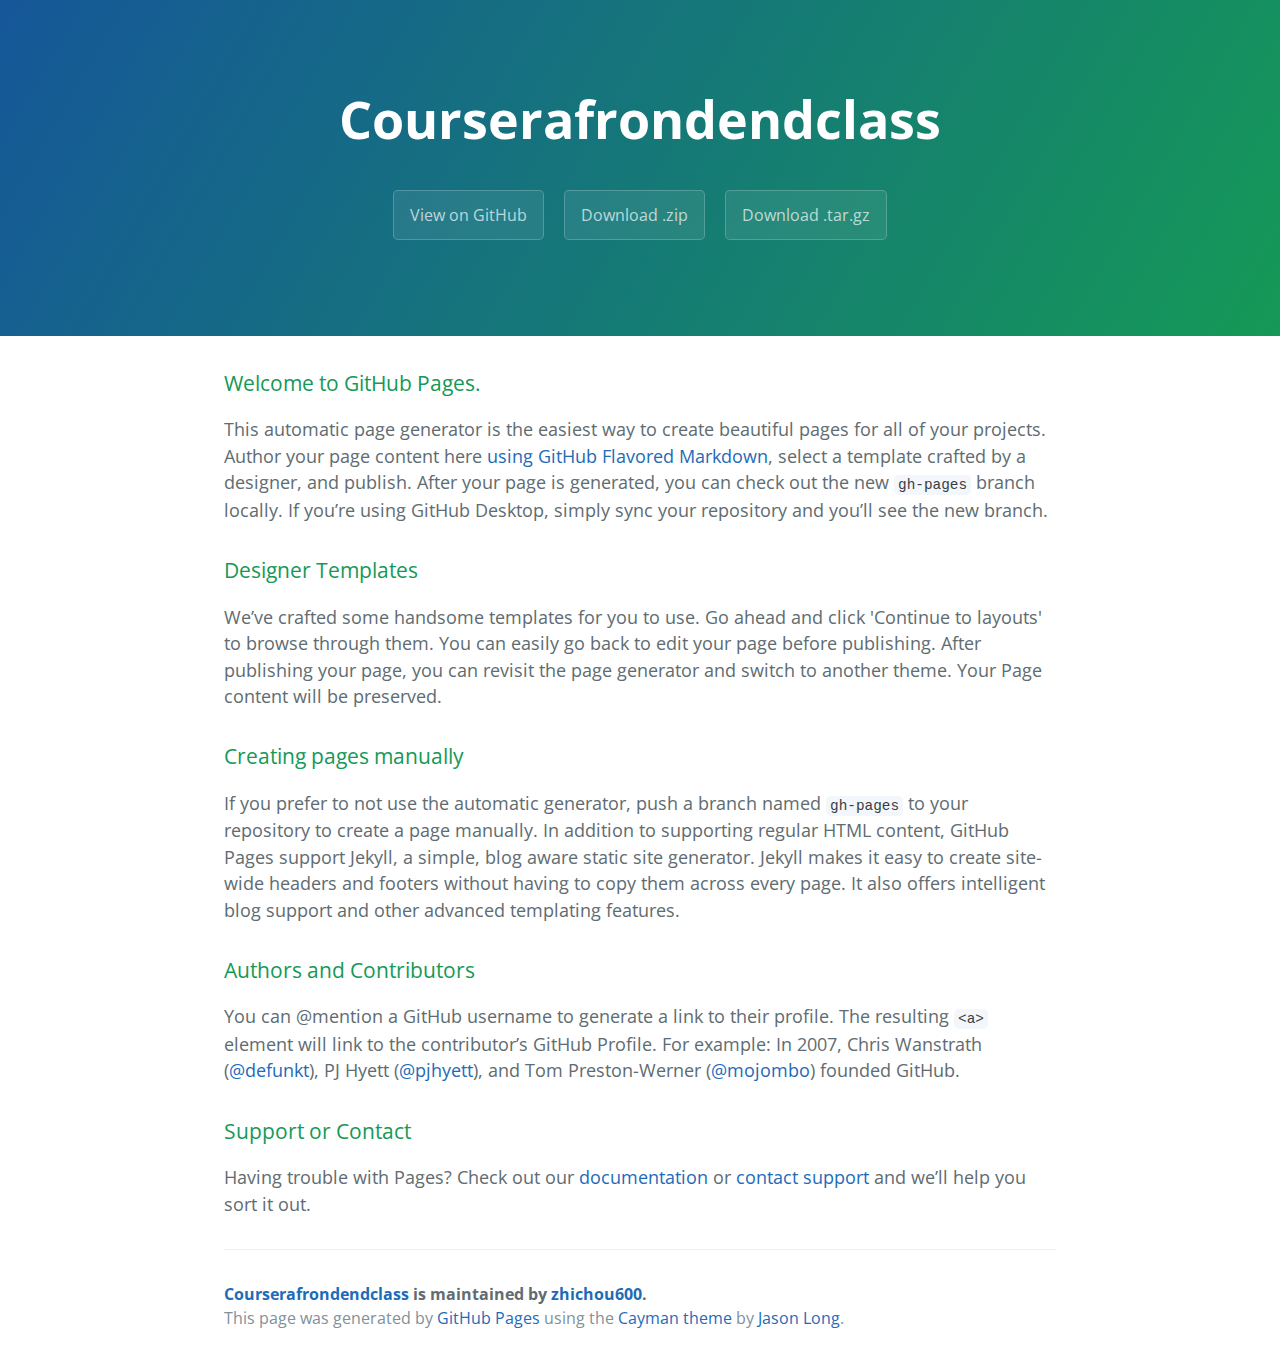
<file: index.html>
<!DOCTYPE html>
<html lang="en-us">
  <head>
    <meta charset="UTF-8">
    <title>Courserafrondendclass by zhichou600</title>
    <meta name="viewport" content="width=device-width, initial-scale=1">
    <link rel="stylesheet" type="text/css" href="stylesheets/normalize.css" media="screen">
    <link href='https://fonts.googleapis.com/css?family=Open+Sans:400,700' rel='stylesheet' type='text/css'>
    <link rel="stylesheet" type="text/css" href="stylesheets/stylesheet.css" media="screen">
    <link rel="stylesheet" type="text/css" href="stylesheets/github-light.css" media="screen">
  </head>
  <body>
    <section class="page-header">
      <h1 class="project-name">Courserafrondendclass</h1>
      <h2 class="project-tagline"></h2>
      <a href="https://github.com/zhichou600/courseraFrondEndClass" class="btn">View on GitHub</a>
      <a href="https://github.com/zhichou600/courseraFrondEndClass/zipball/master" class="btn">Download .zip</a>
      <a href="https://github.com/zhichou600/courseraFrondEndClass/tarball/master" class="btn">Download .tar.gz</a>
    </section>

    <section class="main-content">
      <h3>
<a id="welcome-to-github-pages" class="anchor" href="#welcome-to-github-pages" aria-hidden="true"><span aria-hidden="true" class="octicon octicon-link"></span></a>Welcome to GitHub Pages.</h3>

<p>This automatic page generator is the easiest way to create beautiful pages for all of your projects. Author your page content here <a href="https://guides.github.com/features/mastering-markdown/">using GitHub Flavored Markdown</a>, select a template crafted by a designer, and publish. After your page is generated, you can check out the new <code>gh-pages</code> branch locally. If you’re using GitHub Desktop, simply sync your repository and you’ll see the new branch.</p>

<h3>
<a id="designer-templates" class="anchor" href="#designer-templates" aria-hidden="true"><span aria-hidden="true" class="octicon octicon-link"></span></a>Designer Templates</h3>

<p>We’ve crafted some handsome templates for you to use. Go ahead and click 'Continue to layouts' to browse through them. You can easily go back to edit your page before publishing. After publishing your page, you can revisit the page generator and switch to another theme. Your Page content will be preserved.</p>

<h3>
<a id="creating-pages-manually" class="anchor" href="#creating-pages-manually" aria-hidden="true"><span aria-hidden="true" class="octicon octicon-link"></span></a>Creating pages manually</h3>

<p>If you prefer to not use the automatic generator, push a branch named <code>gh-pages</code> to your repository to create a page manually. In addition to supporting regular HTML content, GitHub Pages support Jekyll, a simple, blog aware static site generator. Jekyll makes it easy to create site-wide headers and footers without having to copy them across every page. It also offers intelligent blog support and other advanced templating features.</p>

<h3>
<a id="authors-and-contributors" class="anchor" href="#authors-and-contributors" aria-hidden="true"><span aria-hidden="true" class="octicon octicon-link"></span></a>Authors and Contributors</h3>

<p>You can @mention a GitHub username to generate a link to their profile. The resulting <code>&lt;a&gt;</code> element will link to the contributor’s GitHub Profile. For example: In 2007, Chris Wanstrath (<a href="https://github.com/defunkt" class="user-mention">@defunkt</a>), PJ Hyett (<a href="https://github.com/pjhyett" class="user-mention">@pjhyett</a>), and Tom Preston-Werner (<a href="https://github.com/mojombo" class="user-mention">@mojombo</a>) founded GitHub.</p>

<h3>
<a id="support-or-contact" class="anchor" href="#support-or-contact" aria-hidden="true"><span aria-hidden="true" class="octicon octicon-link"></span></a>Support or Contact</h3>

<p>Having trouble with Pages? Check out our <a href="https://help.github.com/pages">documentation</a> or <a href="https://github.com/contact">contact support</a> and we’ll help you sort it out.</p>

      <footer class="site-footer">
        <span class="site-footer-owner"><a href="https://github.com/zhichou600/courseraFrondEndClass">Courserafrondendclass</a> is maintained by <a href="https://github.com/zhichou600">zhichou600</a>.</span>

        <span class="site-footer-credits">This page was generated by <a href="https://pages.github.com">GitHub Pages</a> using the <a href="https://github.com/jasonlong/cayman-theme">Cayman theme</a> by <a href="https://twitter.com/jasonlong">Jason Long</a>.</span>
      </footer>

    </section>

  
  </body>
</html>
</file>
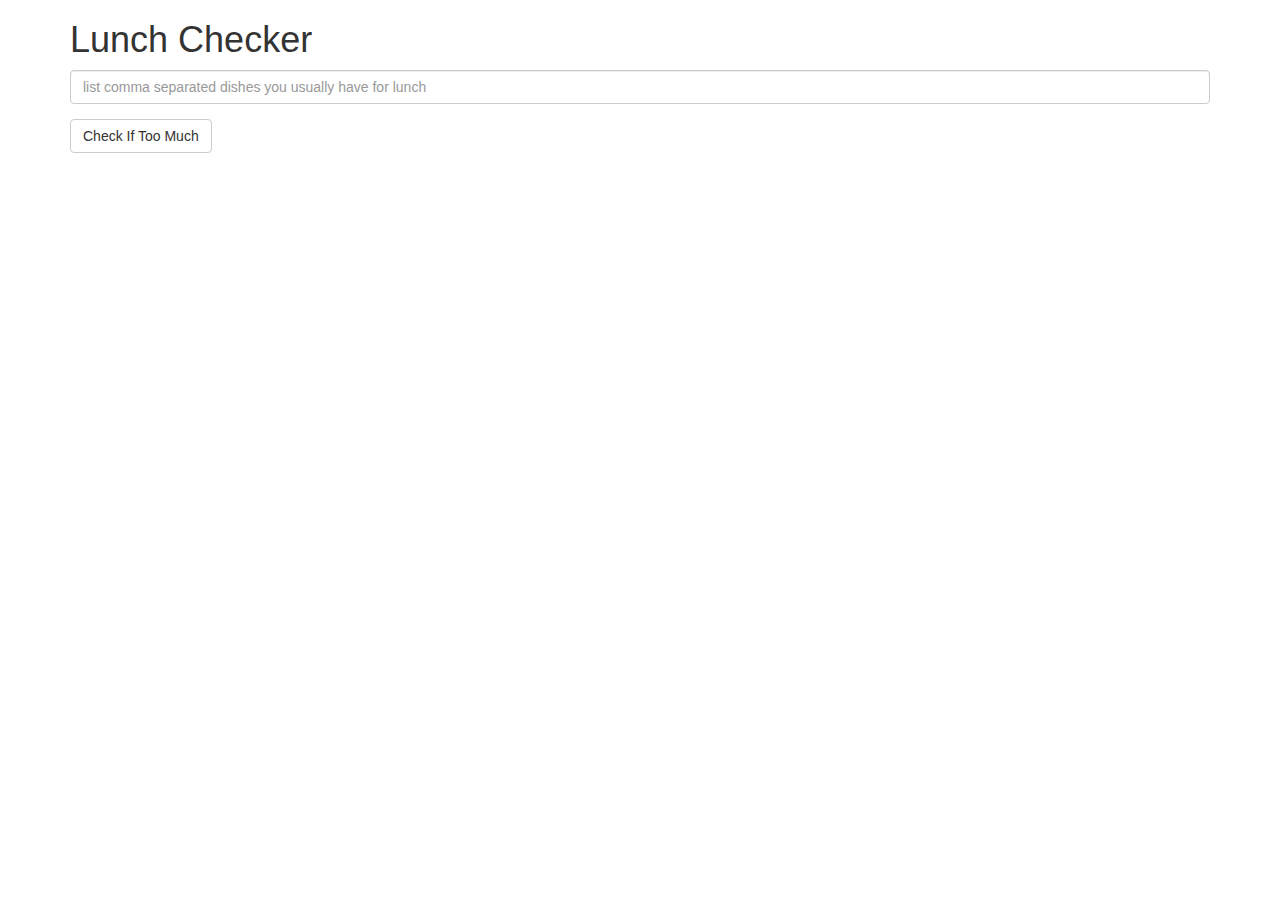
<file: AgModule1Solution/index.html>
<!doctype html>
<html lang="en">
  <head>
    <title>Lunch Checker</title>
    <meta name="viewport" content="width=device-width, initial-scale=1">
    <script src="js/angular.min.js"> </script>
    <script src="js/lunchchecker.js"> </script>
    <link rel="stylesheet" href="styles/bootstrap.min.css">
    <style>
      .message { font-size: 1.3em; font-weight: bold; }
    </style>
  </head>
<body ng-app='LunchChecker'>
   <div class="container" ng-controller='LunchCheckerController'>
     <h1>Lunch Checker</h1>

         <div class="form-group">
             <input id="lunch-menu" type="text" ng-model="inputMenu"
             placeholder="list comma separated dishes you usually have for lunch"
             class="form-control">
         </div>
         <div class="form-group">
             <button class="btn btn-default" ng-click="checkMenu();">Check If Too Much</button>
         </div>
         <div class="form-group message">
            {{message}}
         </div>
   </div>

</body>
</html>
</file>
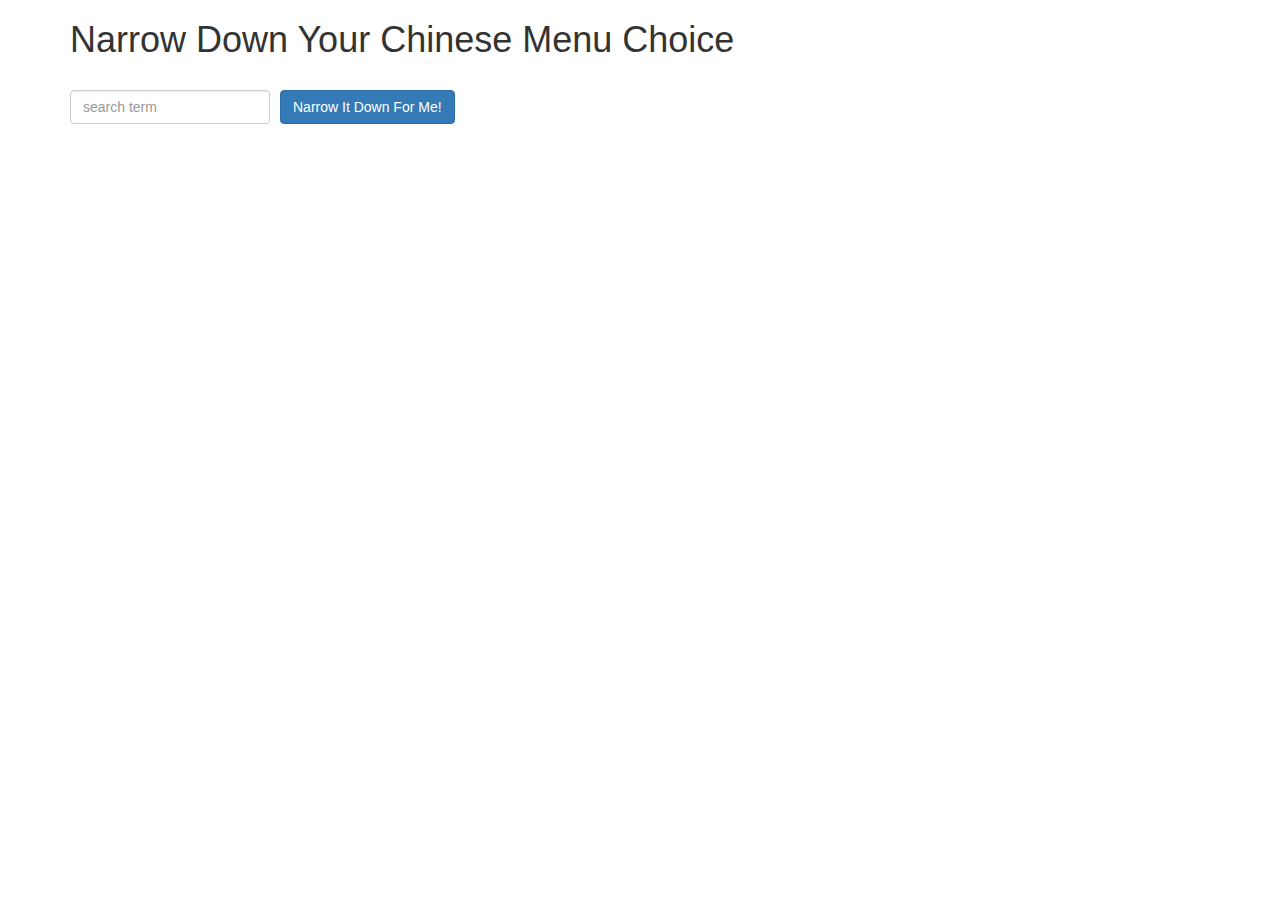
<file: AgModule3Solution/index.html>
<!doctype html>
<html lang="en">
  <head>
    <title>Narrow Down Your Menu Choice</title>
    <meta name="viewport" content="width=device-width, initial-scale=1">
    <link rel="stylesheet" href="styles/bootstrap.min.css">
    <link rel="stylesheet" href="styles/styles.css">
    <script src="js/angular.min.js"></script>
    <script src="js/narrowItDown.js"></script>
  </head>
<body ng-app='NarrowItDownApp'>
   <div class="container" ng-controller='NarrowItDownController as narrow'>
    <h1>Narrow Down Your Chinese Menu Choice</h1>

    <div class="form-group">
      <input type="text" placeholder="search term" class="form-control" ng-model="narrow.searchTerm">
    </div>
    <div class="form-group narrow-button">
      <button class="btn btn-primary" ng-click="narrow.search();">Narrow It Down For Me!</button>
    </div>
   <div class= "error" ng-if="narrow.checkResult">Nothing found!</div>
    <!-- found-items should be implemented as a component -->
    <found-items items="narrow.foundList" on-remove="narrow.removeItem(index)"></found-items>
  </div>

</body>
</html>
</file>
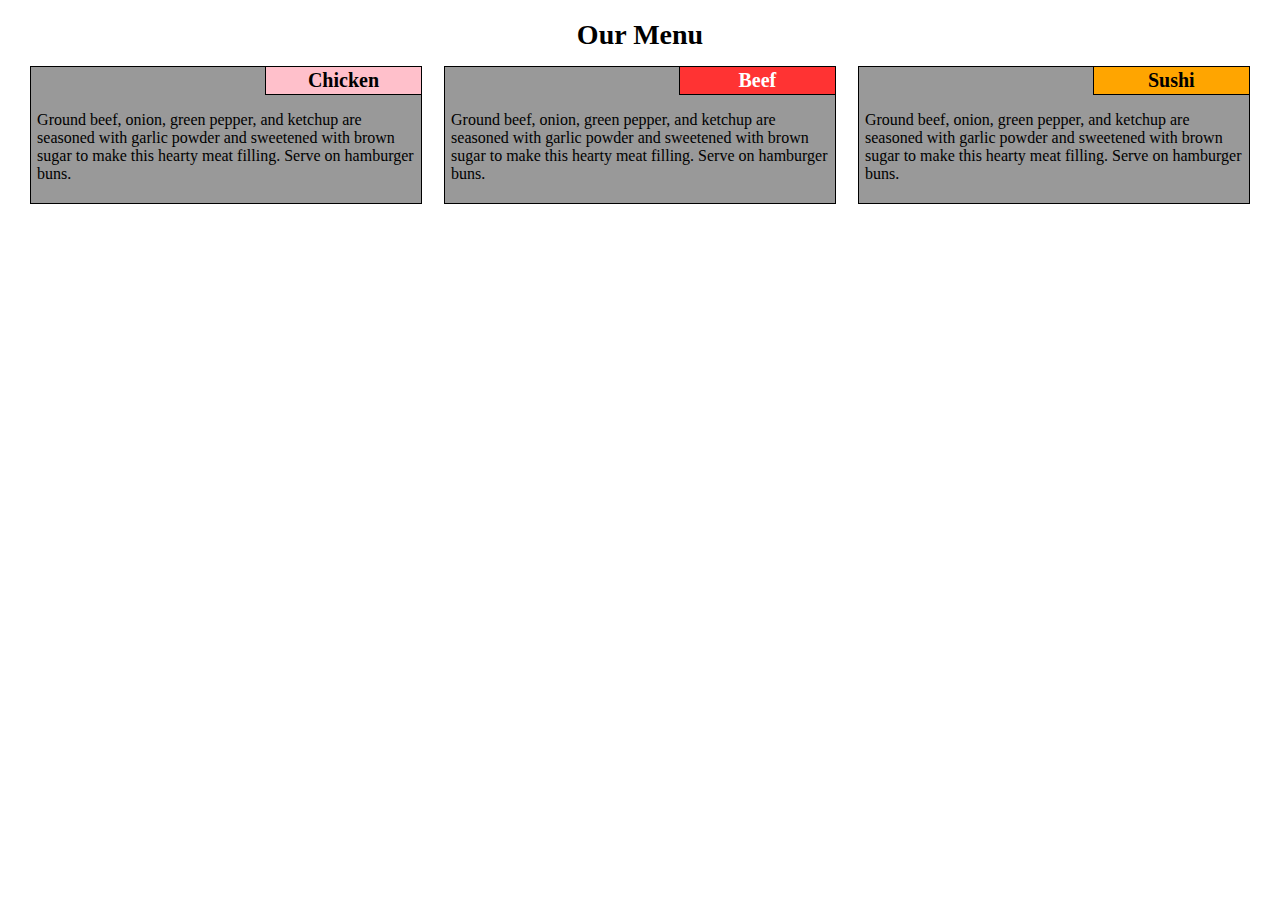
<file: module2Solution/index.html>
<!DOCTYPE html>
<html>
<head>
<meta charset="utf-8">
<meta name="viewport" content="width=device-width, initial-scale=1">
<title>Evan Solution for Model 2</title>
<link rel="stylesheet" href="css/style.css">
</head>

<body>
<h1 class="textcenter">Our Menu</h1>
 

<div class="row">
  <section id="chicken"  >
  	<h2>Chicken</h2>
  	<p>Ground beef, onion, green pepper, and ketchup are seasoned with garlic powder and sweetened with brown sugar to make this hearty meat filling. Serve on hamburger buns.</p>
  </section>
  <section id="beef" >
  	<h2>Beef</h2>
  	<p>Ground beef, onion, green pepper, and ketchup are seasoned with garlic powder and sweetened with brown sugar to make this hearty meat filling. Serve on hamburger buns.
  </p>
  </section>
  <section id="sushi" >
  	<h2>Sushi</h2>
  	<p>Ground beef, onion, green pepper, and ketchup are seasoned with garlic powder and sweetened with brown sugar to make this hearty meat filling. Serve on hamburger buns.</p>
  </section>
</div>

</body>
</html>
</file>
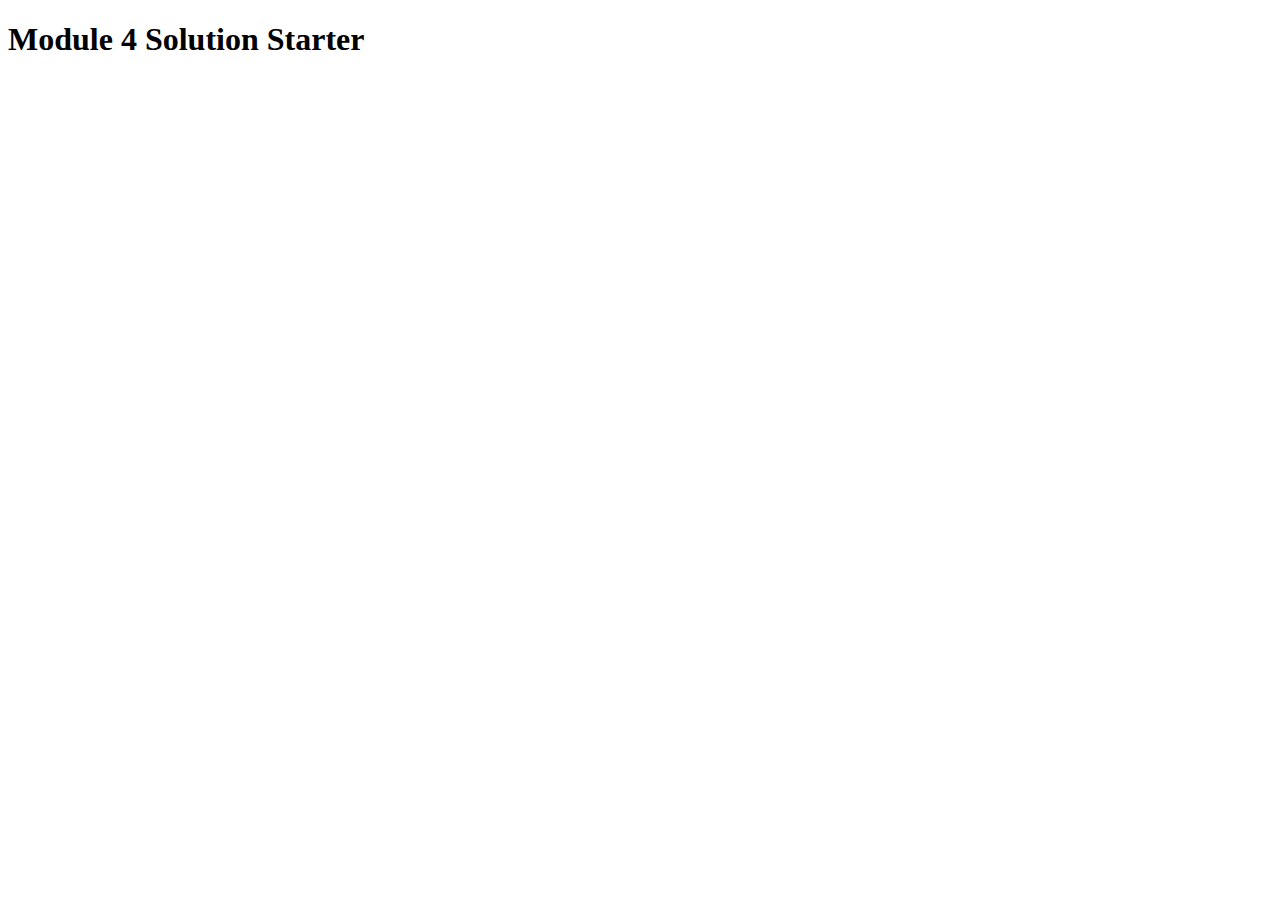
<file: module4Solution/index.html>
<!DOCTYPE html>
<html>
<head>
  <meta charset="utf-8">
  <title>Module 4 Solution Starter</title>
  <script>
    var names = []; // DO NOT REMOVE
  </script>
  <script src="SpeakHello.js"></script>
  <script src="SpeakGoodBye.js"></script>
  <script src="script.js"></script>
</head>
<body>
  <h1>Module 4 Solution Starter</h1>
</body>
</html>
</file>
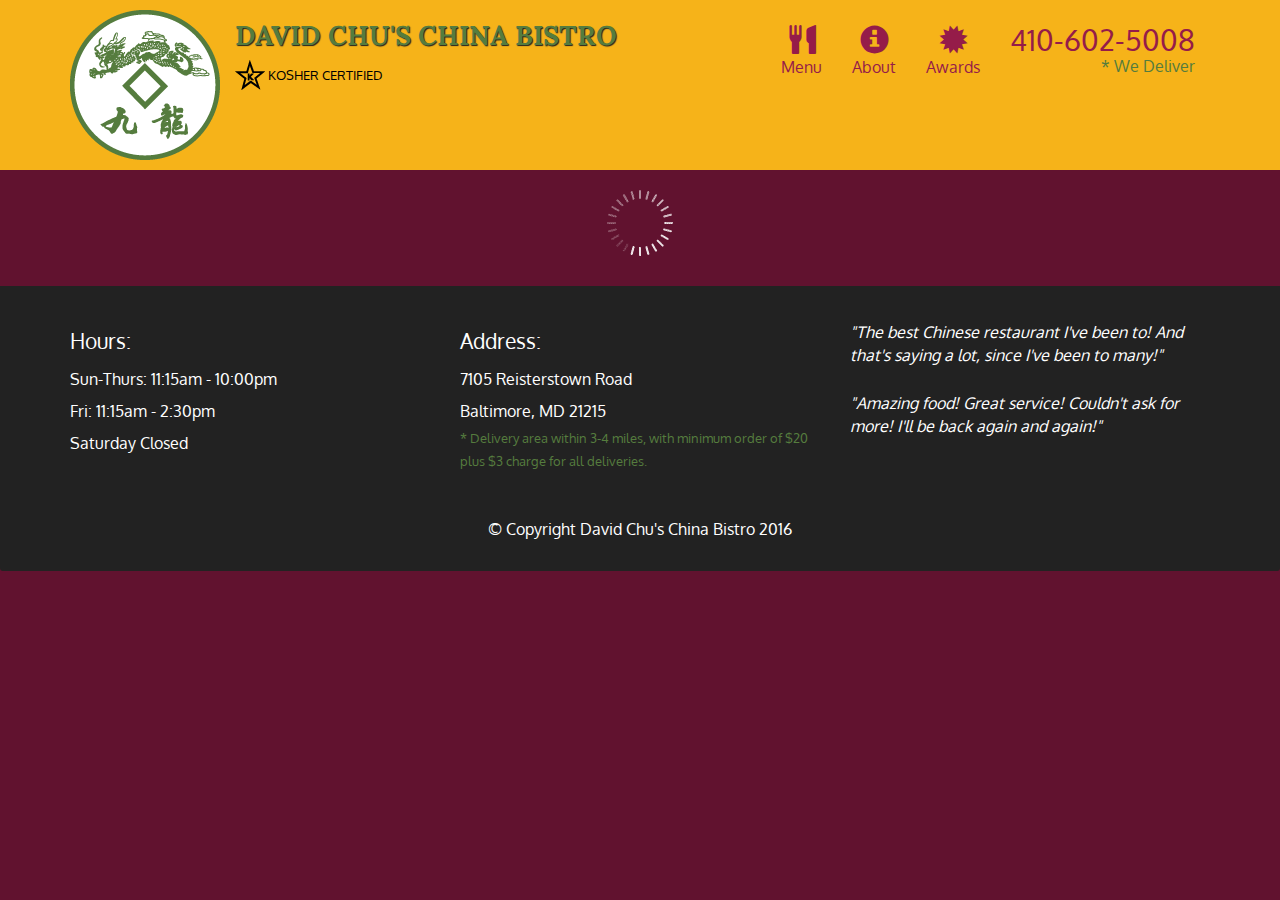
<file: module5Solution/index.html>
<!doctype html>
<html lang="en">
  <head>
    <meta charset="utf-8">
    <meta http-equiv="X-UA-Compatible" content="IE=edge">
    <meta name="viewport" content="width=device-width, initial-scale=1">
    <title>David Chu's China Bistro</title>
    <link rel="stylesheet" href="css/bootstrap.min.css">
    <link rel="stylesheet" href="css/styles.css">
    <link href='https://fonts.googleapis.com/css?family=Oxygen:400,300,700' rel='stylesheet' type='text/css'>
    <link href='https://fonts.googleapis.com/css?family=Lora' rel='stylesheet' type='text/css'>
  </head>
<body>
  <header>
    <nav id="header-nav" class="navbar navbar-default">
      <div class="container">
        <div class="navbar-header">
          <a href="index.html" class="pull-left visible-md visible-lg">
            <div id="logo-img" alt="Logo image"></div>
          </a>

          <div class="navbar-brand">
            <a href="index.html"><h1>David Chu's China Bistro</h1></a>
            <p>
              <img src="images/star-k-logo.png" alt="Kosher certification">
              <span>Kosher Certified</span>
            </p>
          </div>

          <button id="navbarToggle" type="button" class="navbar-toggle collapsed" data-toggle="collapse" data-target="#collapsable-nav" aria-expanded="false">
            <span class="sr-only">Toggle navigation</span>
            <span class="icon-bar"></span>
            <span class="icon-bar"></span>
            <span class="icon-bar"></span>
          </button>
        </div>
        
        <div id="collapsable-nav" class="collapse navbar-collapse">
           <ul id="nav-list" class="nav navbar-nav navbar-right">
            <li id="navHomeButton" class="visible-xs active">
              <a href="index.html">
                <span class="glyphicon glyphicon-home"></span> Home</a>
            </li>
            <li id="navMenuButton">
              <a href="#" onclick="$dc.loadMenuCategories();">
                <span class="glyphicon glyphicon-cutlery"></span><br class="hidden-xs"> Menu</a>
            </li>
            <li>
              <a href="#">
                <span class="glyphicon glyphicon-info-sign"></span><br class="hidden-xs"> About</a>
            </li>
            <li>
              <a href="#">
                <span class="glyphicon glyphicon-certificate"></span><br class="hidden-xs"> Awards</a>
            </li>
            <li id="phone" class="hidden-xs">
              <a href="tel:410-602-5008">
                <span>410-602-5008</span></a><div>* We Deliver</div>
            </li>
          </ul><!-- #nav-list -->
        </div><!-- .collapse .navbar-collapse -->
      </div><!-- .container -->
    </nav><!-- #header-nav -->
  </header>

  <div id="call-btn" class="visible-xs">
    <a class="btn" href="tel:410-602-5008">
    <span class="glyphicon glyphicon-earphone"></span>
    410-602-5008
    </a>
  </div>
  <div id="xs-deliver" class="text-center visible-xs">* We Deliver</div>

  <div id="main-content" class="container"></div>

  <footer class="panel-footer">
    <div class="container">
      <div class="row">
        <section id="hours" class="col-sm-4">
          <span>Hours:</span><br>
          Sun-Thurs: 11:15am - 10:00pm<br>
          Fri: 11:15am - 2:30pm<br>
          Saturday Closed
          <hr class="visible-xs">
        </section>
        <section id="address" class="col-sm-4">
          <span>Address:</span><br>
          7105 Reisterstown Road<br>
          Baltimore, MD 21215
          <p>* Delivery area within 3-4 miles, with minimum order of $20 plus $3 charge for all deliveries.</p>
          <hr class="visible-xs">
        </section>
        <section id="testimonials" class="col-sm-4">
          <p>"The best Chinese restaurant I've been to! And that's saying a lot, since I've been to many!"</p>
          <p>"Amazing food! Great service! Couldn't ask for more! I'll be back again and again!"</p>
        </section>
      </div>
      <div class="text-center">&copy; Copyright David Chu's China Bistro 2016</div>
    </div>
  </footer>

  <!-- jQuery (Bootstrap JS plugins depend on it) -->
  <script src="js/jquery-2.1.4.min.js"></script>
  <script src="js/bootstrap.min.js"></script>
  <script src="js/ajax-utils.js"></script>
  <script src="js/script.js"></script>
</body>
</html>
</file>
<file: stylesheets/stylesheet.css>
* {
  box-sizing: border-box; }

body {
  padding: 0;
  margin: 0;
  font-family: "Open Sans", "Helvetica Neue", Helvetica, Arial, sans-serif;
  font-size: 16px;
  line-height: 1.5;
  color: #606c71; }

a {
  color: #1e6bb8;
  text-decoration: none; }
  a:hover {
    text-decoration: underline; }

.btn {
  display: inline-block;
  margin-bottom: 1rem;
  color: rgba(255, 255, 255, 0.7);
  background-color: rgba(255, 255, 255, 0.08);
  border-color: rgba(255, 255, 255, 0.2);
  border-style: solid;
  border-width: 1px;
  border-radius: 0.3rem;
  transition: color 0.2s, background-color 0.2s, border-color 0.2s; }
  .btn + .btn {
    margin-left: 1rem; }

.btn:hover {
  color: rgba(255, 255, 255, 0.8);
  text-decoration: none;
  background-color: rgba(255, 255, 255, 0.2);
  border-color: rgba(255, 255, 255, 0.3); }

@media screen and (min-width: 64em) {
  .btn {
    padding: 0.75rem 1rem; } }

@media screen and (min-width: 42em) and (max-width: 64em) {
  .btn {
    padding: 0.6rem 0.9rem;
    font-size: 0.9rem; } }

@media screen and (max-width: 42em) {
  .btn {
    display: block;
    width: 100%;
    padding: 0.75rem;
    font-size: 0.9rem; }
    .btn + .btn {
      margin-top: 1rem;
      margin-left: 0; } }

.page-header {
  color: #fff;
  text-align: center;
  background-color: #159957;
  background-image: linear-gradient(120deg, #155799, #159957); }

@media screen and (min-width: 64em) {
  .page-header {
    padding: 5rem 6rem; } }

@media screen and (min-width: 42em) and (max-width: 64em) {
  .page-header {
    padding: 3rem 4rem; } }

@media screen and (max-width: 42em) {
  .page-header {
    padding: 2rem 1rem; } }

.project-name {
  margin-top: 0;
  margin-bottom: 0.1rem; }

@media screen and (min-width: 64em) {
  .project-name {
    font-size: 3.25rem; } }

@media screen and (min-width: 42em) and (max-width: 64em) {
  .project-name {
    font-size: 2.25rem; } }

@media screen and (max-width: 42em) {
  .project-name {
    font-size: 1.75rem; } }

.project-tagline {
  margin-bottom: 2rem;
  font-weight: normal;
  opacity: 0.7; }

@media screen and (min-width: 64em) {
  .project-tagline {
    font-size: 1.25rem; } }

@media screen and (min-width: 42em) and (max-width: 64em) {
  .project-tagline {
    font-size: 1.15rem; } }

@media screen and (max-width: 42em) {
  .project-tagline {
    font-size: 1rem; } }

.main-content :first-child {
  margin-top: 0; }
.main-content img {
  max-width: 100%; }
.main-content h1, .main-content h2, .main-content h3, .main-content h4, .main-content h5, .main-content h6 {
  margin-top: 2rem;
  margin-bottom: 1rem;
  font-weight: normal;
  color: #159957; }
.main-content p {
  margin-bottom: 1em; }
.main-content code {
  padding: 2px 4px;
  font-family: Consolas, "Liberation Mono", Menlo, Courier, monospace;
  font-size: 0.9rem;
  color: #383e41;
  background-color: #f3f6fa;
  border-radius: 0.3rem; }
.main-content pre {
  padding: 0.8rem;
  margin-top: 0;
  margin-bottom: 1rem;
  font: 1rem Consolas, "Liberation Mono", Menlo, Courier, monospace;
  color: #567482;
  word-wrap: normal;
  background-color: #f3f6fa;
  border: solid 1px #dce6f0;
  border-radius: 0.3rem; }
  .main-content pre > code {
    padding: 0;
    margin: 0;
    font-size: 0.9rem;
    color: #567482;
    word-break: normal;
    white-space: pre;
    background: transparent;
    border: 0; }
.main-content .highlight {
  margin-bottom: 1rem; }
  .main-content .highlight pre {
    margin-bottom: 0;
    word-break: normal; }
.main-content .highlight pre, .main-content pre {
  padding: 0.8rem;
  overflow: auto;
  font-size: 0.9rem;
  line-height: 1.45;
  border-radius: 0.3rem; }
.main-content pre code, .main-content pre tt {
  display: inline;
  max-width: initial;
  padding: 0;
  margin: 0;
  overflow: initial;
  line-height: inherit;
  word-wrap: normal;
  background-color: transparent;
  border: 0; }
  .main-content pre code:before, .main-content pre code:after, .main-content pre tt:before, .main-content pre tt:after {
    content: normal; }
.main-content ul, .main-content ol {
  margin-top: 0; }
.main-content blockquote {
  padding: 0 1rem;
  margin-left: 0;
  color: #819198;
  border-left: 0.3rem solid #dce6f0; }
  .main-content blockquote > :first-child {
    margin-top: 0; }
  .main-content blockquote > :last-child {
    margin-bottom: 0; }
.main-content table {
  display: block;
  width: 100%;
  overflow: auto;
  word-break: normal;
  word-break: keep-all; }
  .main-content table th {
    font-weight: bold; }
  .main-content table th, .main-content table td {
    padding: 0.5rem 1rem;
    border: 1px solid #e9ebec; }
.main-content dl {
  padding: 0; }
  .main-content dl dt {
    padding: 0;
    margin-top: 1rem;
    font-size: 1rem;
    font-weight: bold; }
  .main-content dl dd {
    padding: 0;
    margin-bottom: 1rem; }
.main-content hr {
  height: 2px;
  padding: 0;
  margin: 1rem 0;
  background-color: #eff0f1;
  border: 0; }

@media screen and (min-width: 64em) {
  .main-content {
    max-width: 64rem;
    padding: 2rem 6rem;
    margin: 0 auto;
    font-size: 1.1rem; } }

@media screen and (min-width: 42em) and (max-width: 64em) {
  .main-content {
    padding: 2rem 4rem;
    font-size: 1.1rem; } }

@media screen and (max-width: 42em) {
  .main-content {
    padding: 2rem 1rem;
    font-size: 1rem; } }

.site-footer {
  padding-top: 2rem;
  margin-top: 2rem;
  border-top: solid 1px #eff0f1; }

.site-footer-owner {
  display: block;
  font-weight: bold; }

.site-footer-credits {
  color: #819198; }

@media screen and (min-width: 64em) {
  .site-footer {
    font-size: 1rem; } }

@media screen and (min-width: 42em) and (max-width: 64em) {
  .site-footer {
    font-size: 1rem; } }

@media screen and (max-width: 42em) {
  .site-footer {
    font-size: 0.9rem; } }
</file>
<file: stylesheets/github-light.css>
/*
The MIT License (MIT)

Copyright (c) 2016 GitHub, Inc.

Permission is hereby granted, free of charge, to any person obtaining a copy
of this software and associated documentation files (the "Software"), to deal
in the Software without restriction, including without limitation the rights
to use, copy, modify, merge, publish, distribute, sublicense, and/or sell
copies of the Software, and to permit persons to whom the Software is
furnished to do so, subject to the following conditions:

The above copyright notice and this permission notice shall be included in all
copies or substantial portions of the Software.

THE SOFTWARE IS PROVIDED "AS IS", WITHOUT WARRANTY OF ANY KIND, EXPRESS OR
IMPLIED, INCLUDING BUT NOT LIMITED TO THE WARRANTIES OF MERCHANTABILITY,
FITNESS FOR A PARTICULAR PURPOSE AND NONINFRINGEMENT. IN NO EVENT SHALL THE
AUTHORS OR COPYRIGHT HOLDERS BE LIABLE FOR ANY CLAIM, DAMAGES OR OTHER
LIABILITY, WHETHER IN AN ACTION OF CONTRACT, TORT OR OTHERWISE, ARISING FROM,
OUT OF OR IN CONNECTION WITH THE SOFTWARE OR THE USE OR OTHER DEALINGS IN THE
SOFTWARE.

*/

.pl-c /* comment */ {
  color: #969896;
}

.pl-c1 /* constant, variable.other.constant, support, meta.property-name, support.constant, support.variable, meta.module-reference, markup.raw, meta.diff.header */,
.pl-s .pl-v /* string variable */ {
  color: #0086b3;
}

.pl-e /* entity */,
.pl-en /* entity.name */ {
  color: #795da3;
}

.pl-smi /* variable.parameter.function, storage.modifier.package, storage.modifier.import, storage.type.java, variable.other */,
.pl-s .pl-s1 /* string source */ {
  color: #333;
}

.pl-ent /* entity.name.tag */ {
  color: #63a35c;
}

.pl-k /* keyword, storage, storage.type */ {
  color: #a71d5d;
}

.pl-s /* string */,
.pl-pds /* punctuation.definition.string, string.regexp.character-class */,
.pl-s .pl-pse .pl-s1 /* string punctuation.section.embedded source */,
.pl-sr /* string.regexp */,
.pl-sr .pl-cce /* string.regexp constant.character.escape */,
.pl-sr .pl-sre /* string.regexp source.ruby.embedded */,
.pl-sr .pl-sra /* string.regexp string.regexp.arbitrary-repitition */ {
  color: #183691;
}

.pl-v /* variable */ {
  color: #ed6a43;
}

.pl-id /* invalid.deprecated */ {
  color: #b52a1d;
}

.pl-ii /* invalid.illegal */ {
  color: #f8f8f8;
  background-color: #b52a1d;
}

.pl-sr .pl-cce /* string.regexp constant.character.escape */ {
  font-weight: bold;
  color: #63a35c;
}

.pl-ml /* markup.list */ {
  color: #693a17;
}

.pl-mh /* markup.heading */,
.pl-mh .pl-en /* markup.heading entity.name */,
.pl-ms /* meta.separator */ {
  font-weight: bold;
  color: #1d3e81;
}

.pl-mq /* markup.quote */ {
  color: #008080;
}

.pl-mi /* markup.italic */ {
  font-style: italic;
  color: #333;
}

.pl-mb /* markup.bold */ {
  font-weight: bold;
  color: #333;
}

.pl-md /* markup.deleted, meta.diff.header.from-file */ {
  color: #bd2c00;
  background-color: #ffecec;
}

.pl-mi1 /* markup.inserted, meta.diff.header.to-file */ {
  color: #55a532;
  background-color: #eaffea;
}

.pl-mdr /* meta.diff.range */ {
  font-weight: bold;
  color: #795da3;
}

.pl-mo /* meta.output */ {
  color: #1d3e81;
}
</file>
<file: AgModule3Solution/styles/styles.css>
h1 {
  margin-bottom: 30px;
}
input[type="text"] {
  width: 200px;
  float: left;
}
.narrow-button {
  float: left;
  margin-left: 10px;
}
.loader {
  display: none;
  margin-left: 5px;
  font-size: 10px;
  float: left;
  border-top: 1.1em solid rgba(147, 147, 147, 0.2);
  border-right: 1.1em solid rgba(147, 147, 147, 0.2);
  border-bottom: 1.1em solid rgba(147, 147, 147, 0.2);
  border-left: 1.1em solid #676767;
  -webkit-transform: translateZ(0);
  -ms-transform: translateZ(0);
  transform: translateZ(0);
  -webkit-animation: load8 1.1s infinite linear;
  animation: load8 1.1s infinite linear;
}
.loader,
.loader:after {
  border-radius: 50%;
  width: 3em;
  height: 3em;
}
@-webkit-keyframes load8 {
  0% {
    -webkit-transform: rotate(0deg);
    transform: rotate(0deg);
  }
  100% {
    -webkit-transform: rotate(360deg);
    transform: rotate(360deg);
  }
}
@keyframes load8 {
  0% {
    -webkit-transform: rotate(0deg);
    transform: rotate(0deg);
  }
  100% {
    -webkit-transform: rotate(360deg);
    transform: rotate(360deg);
  }
}

.error {
  clear : left;
  color: red;
  font-weight: bold;
}

.table{
  display: table;
  width:100%;
  border-collapse:collapse;
}
  .table-row{
    display: table-row;
  }
  .table-cell, .table-head{
      display: table-cell;
      padding:1em;
      border:#f0f0f0 1px solid;
    }
  .table-head{
        font-weight:bold;
  }
</file>
<file: module2Solution/css/style.css>
* {
  box-sizing: border-box;
  font-family: "Times New Roman", Georgia, Serif;
 }

.textcenter {
    text-align: center;
}

.row {
  width: 100%;
}

h1 {
  font-size: 175%;
  margin-bottom: 15px;
}

h2 {
  font-size: 125%;
}

section {
    background-color: #999999;
    border: 1px solid #000000;
    margin: 0 0 25px 0;
    padding: 0;
}


section h2 {
    border-bottom: 1px solid #000000;
    border-left: 1px solid #000000;
    position : relative;
    left: 60%;
    top: 0;
    width: 40%;
    margin: 0;
    padding: 2px 0;
    text-align: center;
}

section p {
    padding: 0 6px 4px 6px;
}


#chicken h2 {
    background-color: pink;
    color: black;
}

#beef h2 {
    background-color: #ff3333;
    color: white;
}

#sushi h2 {
    background-color: orange;
    color: black;
}


/********** Large devices only **********/
@media (min-width: 992px) {
  section {
    float: left;
    margin-right: 1.75%;
    width: 31%;
  }
   #chicken {
        margin-left: 1.75%;
  }
  
}

/********** Medium devices only **********/
@media (min-width: 768px) and (max-width: 991px) {
  section {
    float: left;
    margin-right: 2%;
    width: 47%;
  }
  #chicken {
        margin-left: 2%;
  }
  #sushi {
        margin-left: 2%;
        clear: left;
        width: 96%;
  }
  #sushi h2 {
    left: 80.5%;
    width: 19.5%;
}

}


@media (max-width: 767px) {
  section {
    margin-left: 2%;
    margin-right: 2%;
    width: 96%;
  }
  
}
</file>
<file: module5Solution/css/styles.css>
body {
  font-size: 16px;
  color: #fff;
  background-color: #61122f;
  font-family: 'Oxygen', sans-serif;
}

/** HEADER **/
#header-nav {
  background-color: #f6b319;
  border-radius: 0;
  border: 0;
}

#logo-img {
  background: url('../images/restaurant-logo_large.png') no-repeat;
  width: 150px;
  height: 150px;
  margin: 10px 15px 10px 0;
}

.navbar-brand {
  padding-top: 25px;
}
.navbar-brand h1 { /* Restaurant name */
  font-family: 'Lora', serif;
  color: #557c3e;
  font-size: 1.5em;
  text-transform: uppercase;
  font-weight: bold;
  text-shadow: 1px 1px 1px #222;
  margin-top: 0;
  margin-bottom: 0;
  line-height: .75;
}
.navbar-brand a:hover, .navbar-brand a:focus {
  text-decoration: none;
}
.navbar-brand p { /* Kosher cert */
  color: #000;
  text-transform: uppercase;
  font-size: .7em;
  margin-top: 15px;
}
.navbar-brand p span { /* Star-K */
  vertical-align: middle;
}

#nav-list {
  margin-top: 10px;
}
#nav-list a {
  color: #951C49;
  text-align: center;
}
#nav-list a:hover {
  background: #E7E7E7;
}
#nav-list a span {
  font-size: 1.8em;
}

#phone {
  margin-top: 5px;
}
#phone a { /* Phone number */
  text-align: right;
  padding-bottom: 0;
}
#phone div { /* We Deliver */
  color: #557c3e;
  text-align: right;
  padding-right: 15px;
}

.navbar-header button.navbar-toggle, .navbar-header .icon-bar {
  border: 1px solid #61122f;
}
.navbar-header button.navbar-toggle {
  clear: both;
  margin-top: -30px;
}
/* END HEADER */

/* FOOTER */
.panel-footer {
  margin-top: 30px;
  padding-top: 35px;
  padding-bottom: 30px;
  background-color: #222;
  border-top: 0;
}
.panel-footer div.row {
  margin-bottom: 35px;
}
#hours, #address {
  line-height: 2;
}
#hours > span, #address > span {
  font-size: 1.3em;
}
#address p {
  color: #557c3e;
  font-size: .8em;
  line-height: 1.8;
}
#testimonials {
  font-style: italic;
}
#testimonials p:nth-child(2) {
  margin-top: 25px;
}
/* END FOOTER */



/* HOME PAGE */
.container .jumbotron {
  box-shadow: 0 0 50px #3F0C1F;
  border: 2px solid #3F0C1F;
}

#menu-tile, #specials-tile, #map-tile {
  height: 250px;
  width: 100%;
  margin-bottom: 15px;
  position: relative;
  border: 2px solid #3F0C1F;
  overflow: hidden;
}
#menu-tile:hover, #specials-tile:hover, #map-tile:hover {
  box-shadow: 0 1px 5px 1px #cccccc;
}
#menu-tile {
  background: url('../images/menu-tile.jpg') no-repeat;
  background-position: center;
}
#specials-tile {
  background: url('../images/specials-tile.jpg') no-repeat;
  background-position: center;
}
#menu-tile span, #specials-tile span, #map-tile span {
  position: absolute;
  bottom: 0;
  right: 0;
  width: 100%;
  text-align: center;
  font-size: 1.6em;
  text-transform: uppercase;
  background-color: #000;
  color: #fff;
  opacity: .8;
}
/* END HOME PAGE */

/* MENU CATEGORIES PAGE */
.category-tile { 
  position: relative;
  border: 2px solid #3F0C1F;
  overflow: hidden;
  width: 200px;
  height: 200px;
  margin: 0 auto 15px;
}
.category-tile span {
  position: absolute;
  bottom: 0;
  right: 0;
  width: 100%;
  text-align: center;
  font-size: 1.2em;
  text-transform: uppercase;
  background-color: #000;
  color: #fff;
  opacity: .8;
}
.category-tile:hover {
  box-shadow: 0 1px 5px 1px #cccccc;
}

#menu-categories-title + div {
  margin-bottom: 50px;
}
/* END MENU CATEGORIES PAGE */

/* SINGLE CATEGORY PAGE */
.menu-item-tile {
  margin-bottom: 25px;
}
.menu-item-tile hr {
  width: 80%;
}
.menu-item-tile .menu-item-price {
  font-size: 1.1em;
  text-align: right;
  margin-top: -15px;
  margin-right: -15px;
}
.menu-item-tile .menu-item-price span {
  font-size: .6em;
}
.menu-item-photo {
  position: relative;
  border: 2px solid #3F0C1F; 
  overflow: hidden;
  padding: 0;
  margin-right: -15px;
  margin-left: auto;
  margin-bottom: 20px;
  max-width: 250px;
}
.menu-item-photo div {
  position: absolute;
  bottom: 0;
  right: 0;
  width: 80px;
  background-color: #557c3e;
  text-align: center;
}
.menu-item-description {
  padding-right: 30px;
}
h3.menu-item-title {
  margin: 0 0 10px;
}
.menu-item-details {
  font-size: .9em;
  font-style: italic;
}
/* END SINGLE CATEGORY PAGE */


/********** Large devices only **********/
@media (min-width: 1200px) {
  .container .jumbotron {
    background: url('../images/jumbotron_1200.jpg') no-repeat;
    height: 675px;
  }
}

/********** Medium devices only **********/
@media (min-width: 992px) and (max-width: 1199px) {
  /* Header */
  #logo-img {
    background: url('../images/restaurant-logo_medium.png') no-repeat;
    width: 100px;
    height: 100px;
    margin: 5px 5px 5px 0;
  }
  /* End Header */

  /* Home Page */
  .container .jumbotron {
    background: url('../images/jumbotron_992.jpg') no-repeat;
    height: 558px;
  }
  /* End Home Page */
}

/********** Small devices only **********/
@media (min-width: 768px) and (max-width: 991px) {
  /* Home Page */
  .container .jumbotron {
    background: url('../images/jumbotron_768.jpg') no-repeat;
    height: 432px;
  }
  /* End Home Page */
}

/********** Extra small devices only **********/
@media (max-width: 767px) {
  /* Header */
  .navbar-brand {
    padding-top: 10px;
    height: 80px;
  }
  .navbar-brand h1 { /* Restaurant name */
    padding-top: 10px;
    font-size: 5vw; /* 1vw = 1% of viewport width */
  }
  .navbar-brand p { /* Kosher cert */
    font-size: .6em;
    margin-top: 12px;
  }
  .navbar-brand p img { /* Star-K */
    height: 20px;
  }

  #collapsable-nav a { /* Collapsed nav menu text */
    font-size: 1.2em;
  }
  #collapsable-nav a span { /* Collapsed nav menu glyph */
    font-size: 1em;
    margin-right: 5px;
  }

  #call-btn > a {
    font-size: 1.5em;
    display: block;
    margin: 0 20px;
    padding: 10px;
    border: 2px solid #fff;
    background-color: #f6b319;
    color: #951c49;
  }
  #xs-deliver {
    margin-top: 5px;
    font-size: .7em;
    letter-spacing: .1em;
    text-transform: uppercase;
  }
  /* End Header */

  /* Footer */
  .panel-footer section {
    margin-bottom: 30px;
    text-align: center;
  }
  .panel-footer section:nth-child(3) {
    margin-bottom: 0; /* margin already exists on the whole row */
  }
  .panel-footer section hr {
    width: 50%;
  }
  /* End Footer */

  /* Home Page */
  .container .jumbotron {
    margin-top: 30px;
    padding: 0;
  }
  #menu-tile, #specials-tile {
    width: 360px;
    margin: 0 auto 15px;
  }

  .menu-item-photo {
    margin-right: auto;
  }
  .menu-item-tile .menu-item-price {
    text-align: center;
  }
  .menu-item-description {
    text-align: center;;
  }
}


/********** Super extra small devices Only :-) (e.g., iPhone 4) **********/
@media (max-width: 479px) {
  /* Header */
  .navbar-brand h1 { /* Restaurant name */
    padding-top: 5px;
    font-size: 6vw;
  }
  /* End Header */
  
  /* Home page */
  #menu-tile, #specials-tile {
    width: 280px;
    margin: 0 auto 15px;
  }

  .col-xxs-12 {
    position: relative;
    min-height: 1px;
    padding-right: 15px;
    padding-left: 15px;
    float: left;
    width: 100%;
  }
}
</file>
